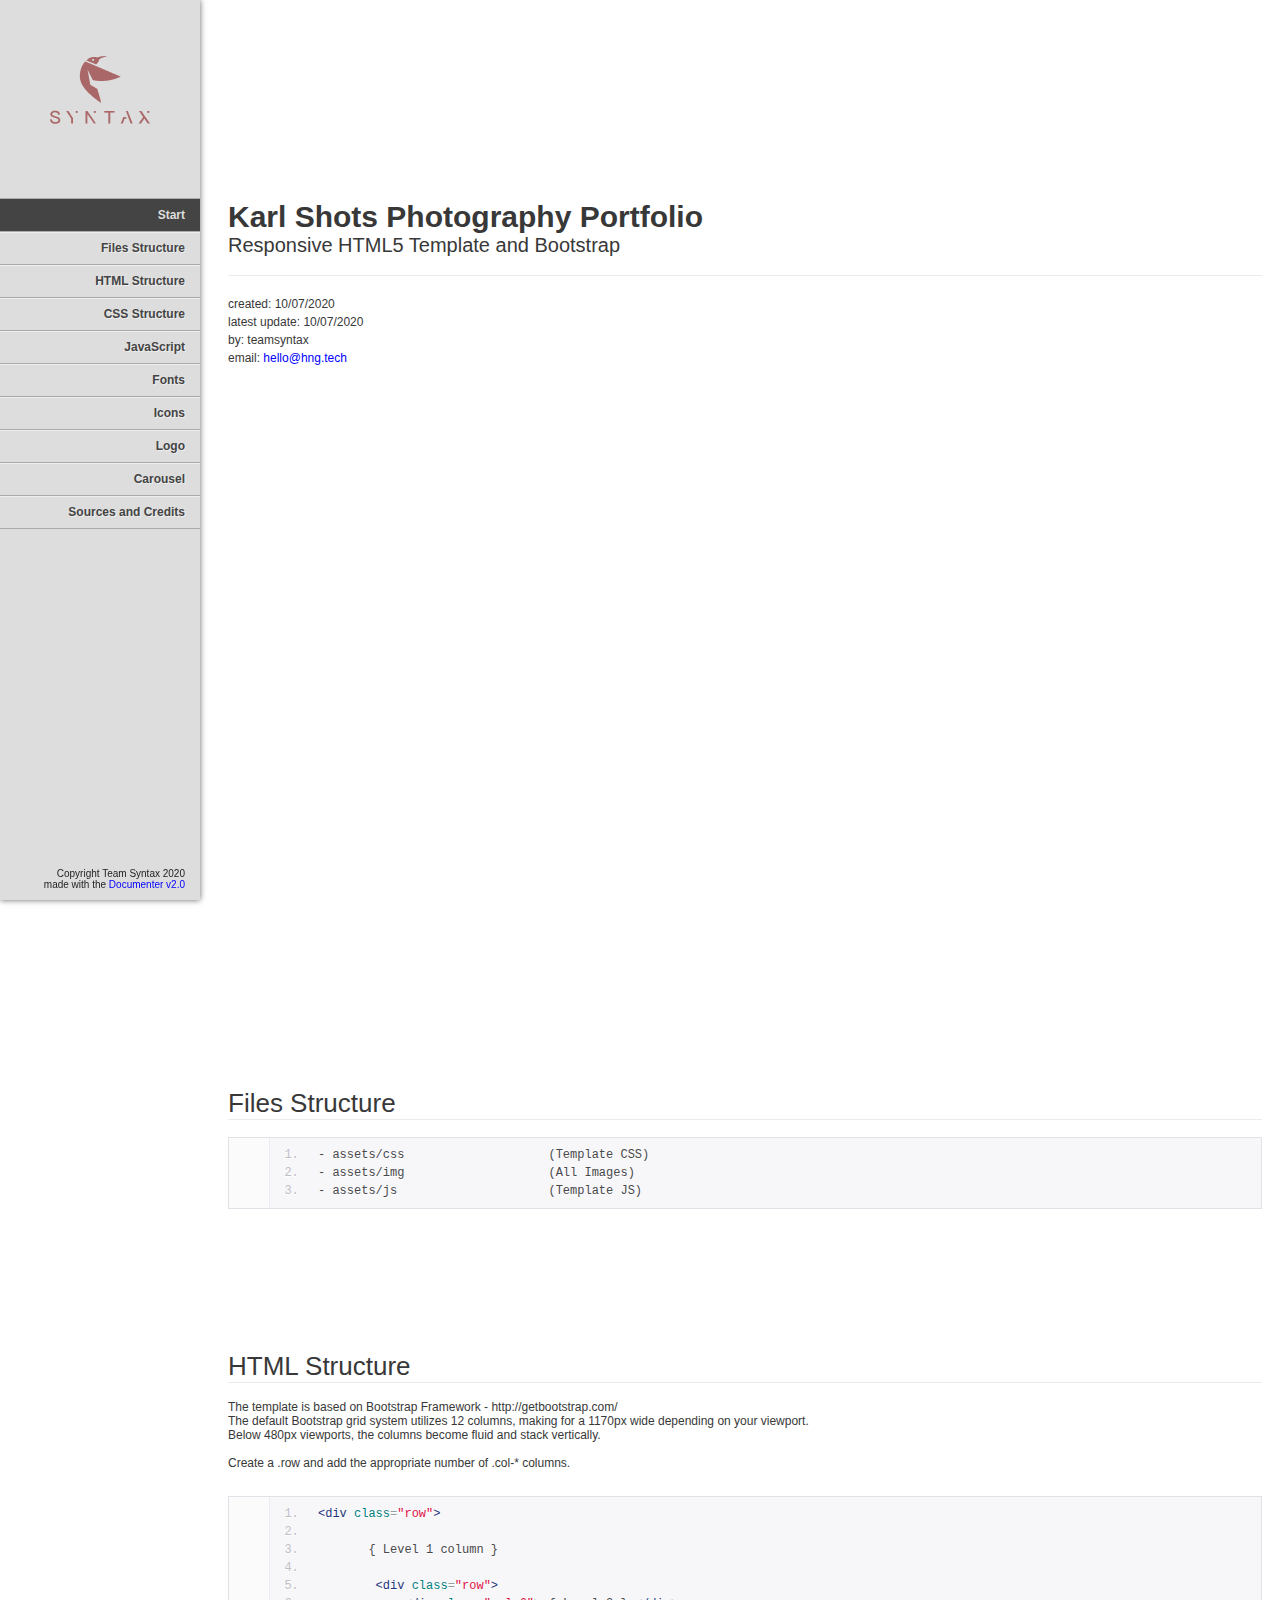
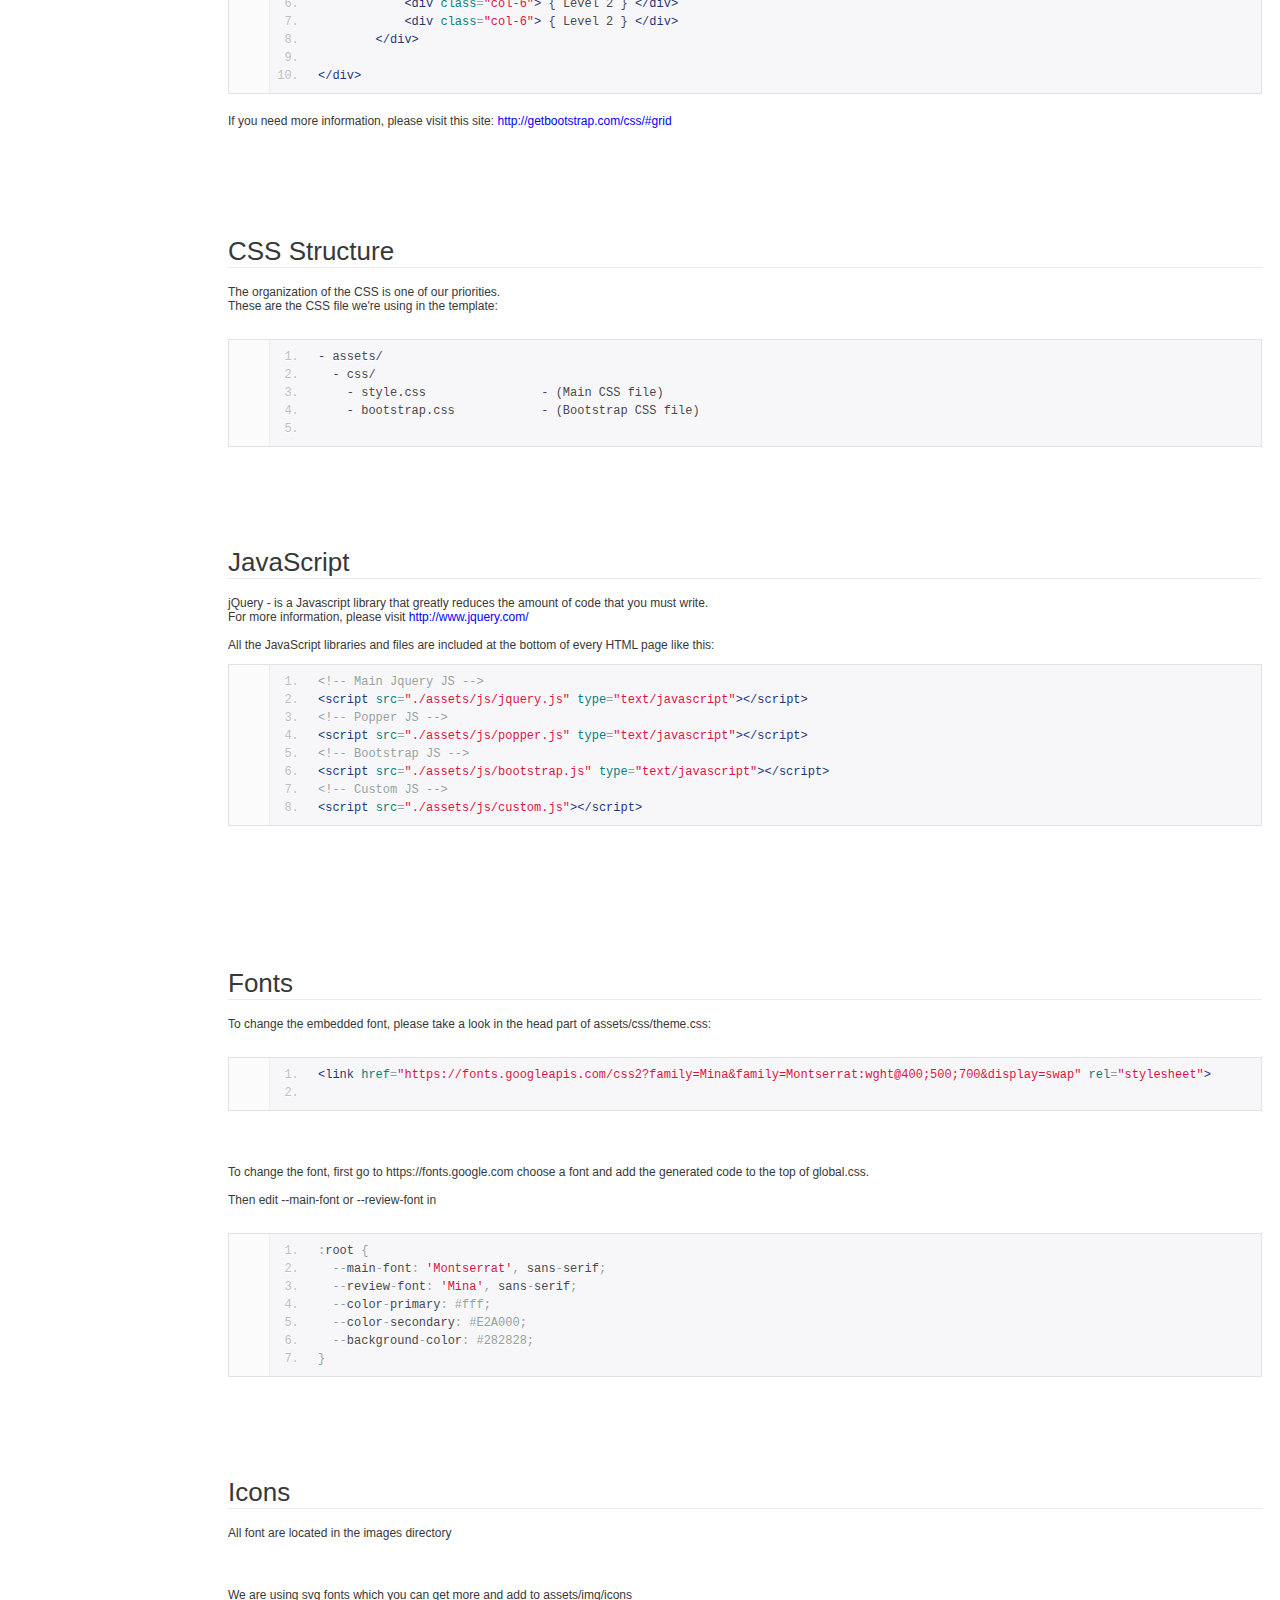
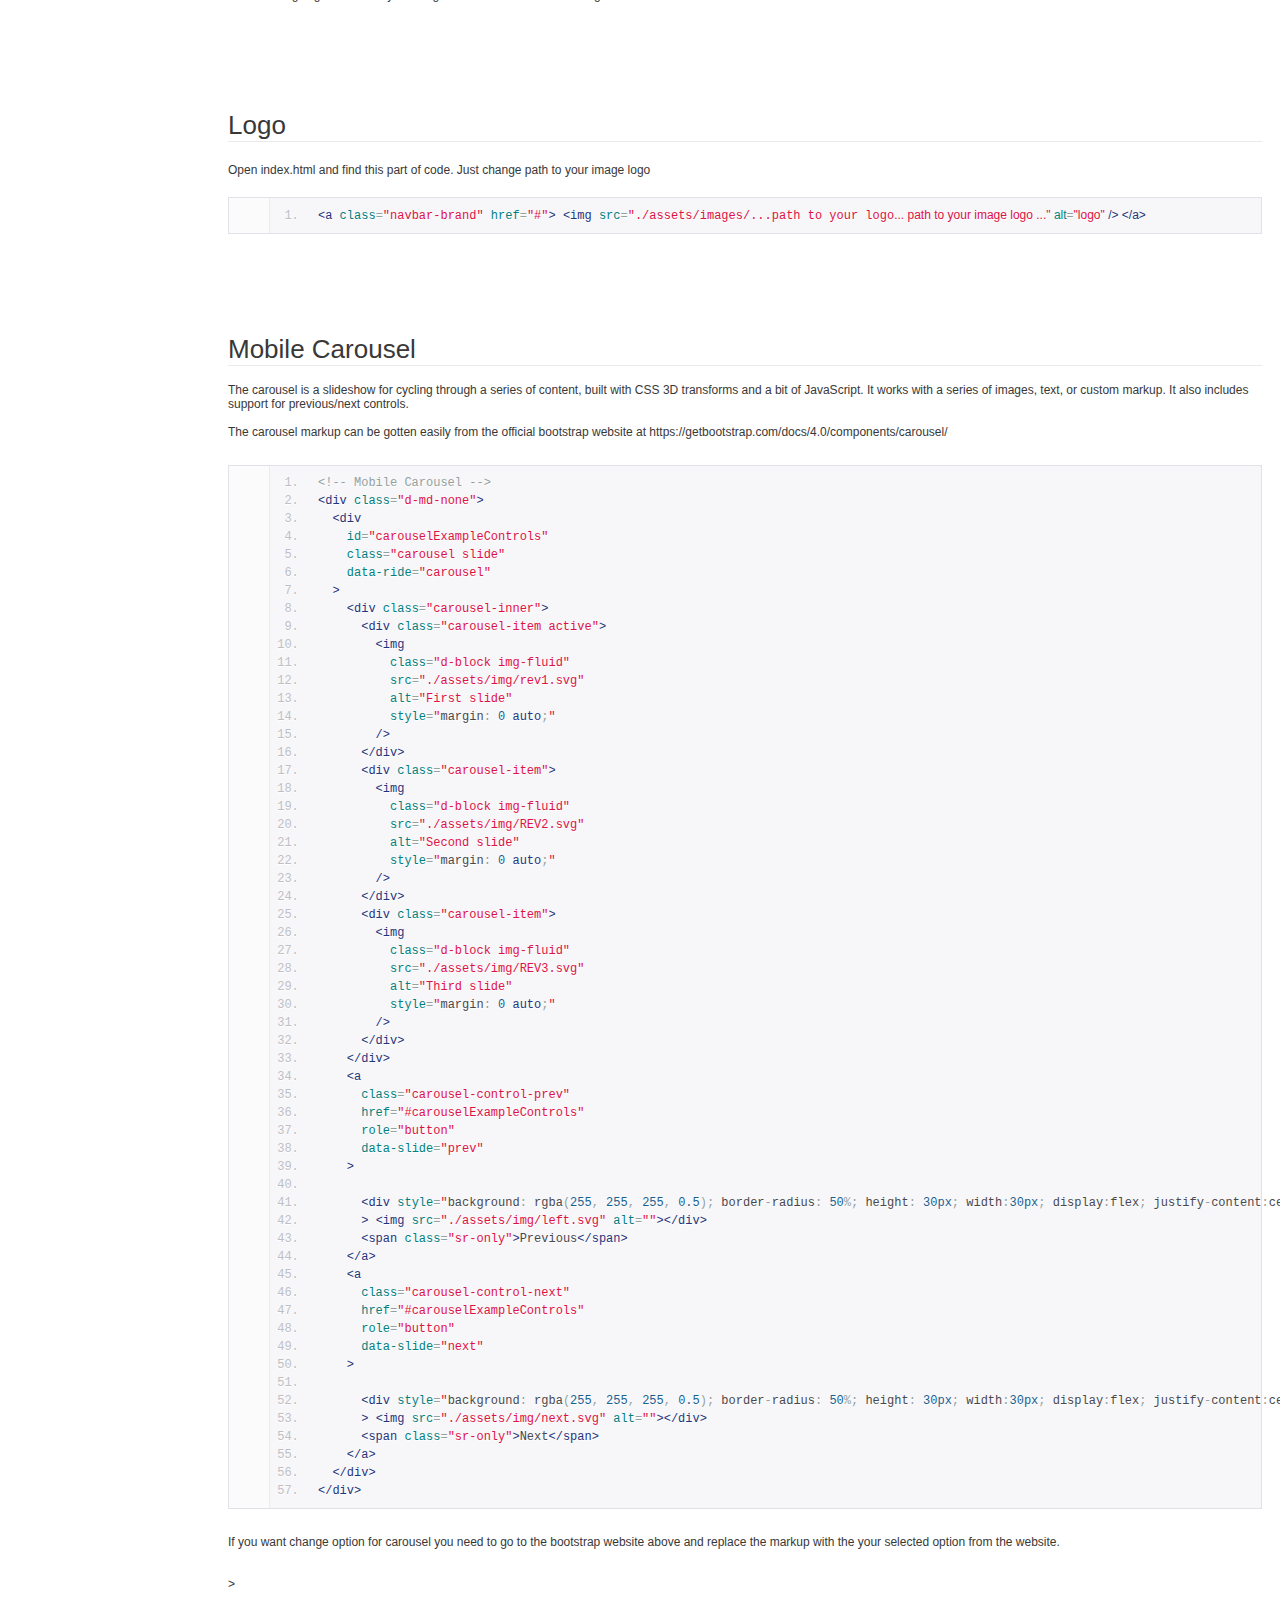
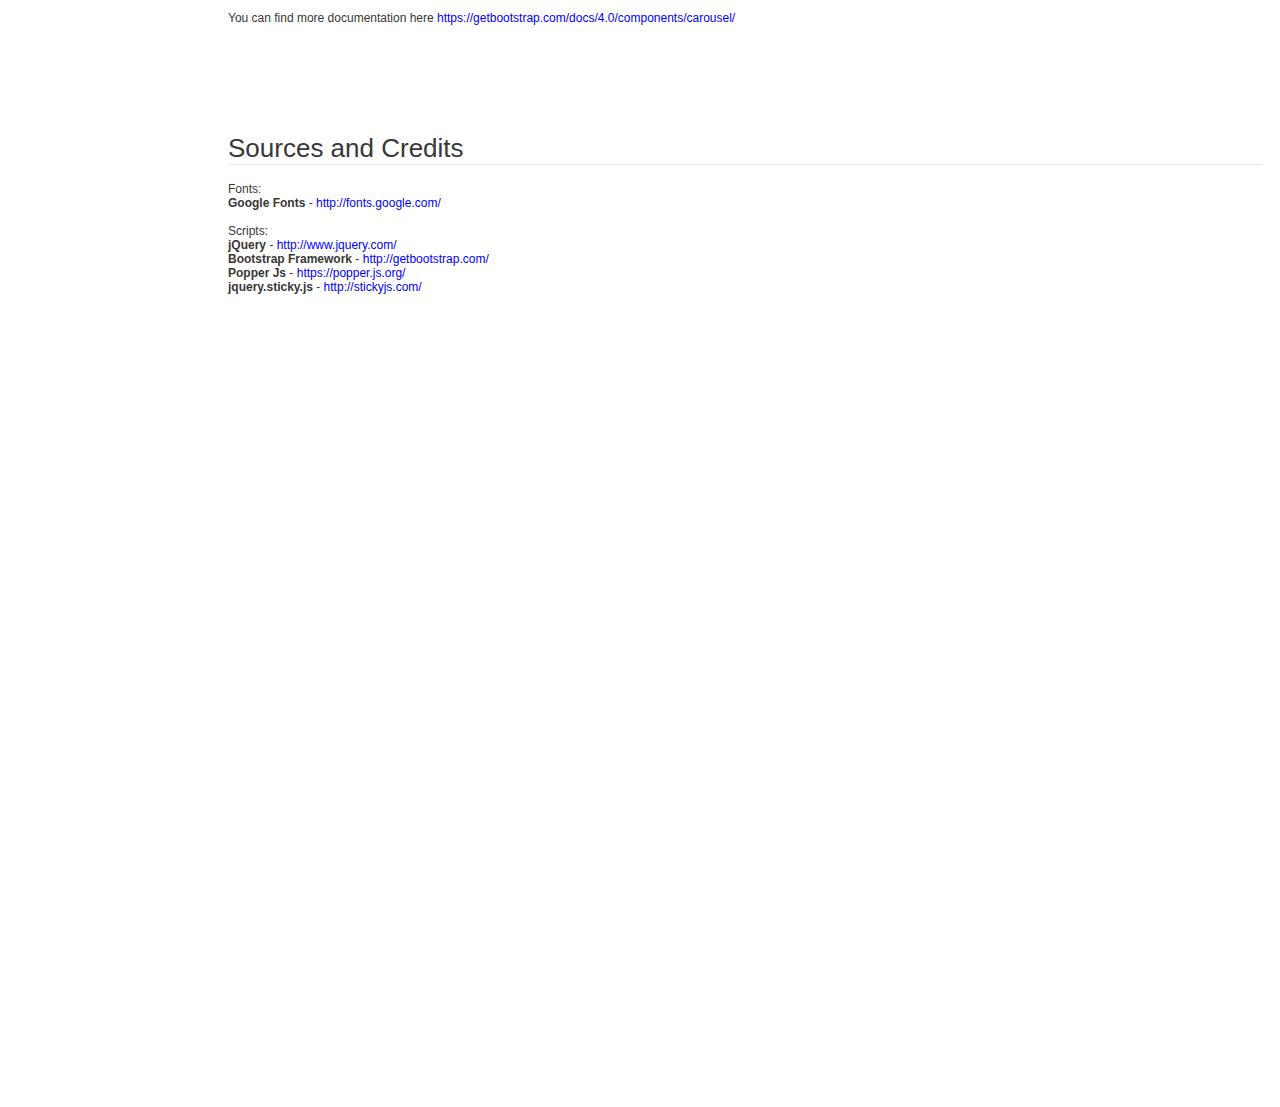
<file: documentation/index.html>
<!DOCTYPE html>
<!--[if IE 6]><html lang="en-us" class="ie6"> <![endif]-->
<!--[if IE 7]><html lang="en-us" class="ie7"> <![endif]-->
<!--[if IE 8]><html lang="en-us" class="ie8"> <![endif]-->
<!--[if (gt IE 7)|!(IE)]><!-->
<html lang="en-us">
  <!--<![endif]-->
  <head>
    <meta charset="utf-8" />

    <title>Karl Shots Documentation</title>

    <meta name="description" content="" />
    <meta name="author" content="Team Syntax" />
    <meta name="copyright" content="Team Syntax" />
    <meta name="generator" content="Documenter v2.0 http://rxa.li/documenter" />
    <meta name="date" content="2020-07-04T00:00:00+02:00" />

    <link rel="stylesheet" href="assets/css/documenter_style.css" media="all" />
    <link
      rel="stylesheet"
      href="assets/js/google-code-prettify/prettify.css"
      media="screen"
    />
    <script src="assets/js/google-code-prettify/prettify.js"></script>

    <script src="assets/js/jquery.js"></script>

    <script src="assets/js/jquery.scrollTo.js"></script>
    <script src="assets/js/jquery.easing.js"></script>

    <script>
      document.createElement('section')
      var duration = '500',
        easing = 'swing'
    </script>
    <script src="assets/js/script.js"></script>

    <style>
      html {
        background-color: #ffffff;
        color: #383838;
      }
      ::-moz-selection {
        background: #444444;
        color: #dddddd;
      }
      ::selection {
        background: #444444;
        color: #dddddd;
      }
      #documenter_sidebar #documenter_logo {
        background-image: url(assets/images/logo.png);
      }
      a {
        color: #0000ff;
      }
      .btn {
        border-radius: 3px;
      }
      .btn-primary {
        background-image: -moz-linear-gradient(top, #0088cc, #0044cc);
        background-image: -ms-linear-gradient(top, #0088cc, #0044cc);
        background-image: -webkit-gradient(
          linear,
          0 0,
          0 0088cc%,
          from(#dddddd),
          to(#0044cc)
        );
        background-image: -webkit-linear-gradient(top, #0088cc, #0044cc);
        background-image: -o-linear-gradient(top, #0088cc, #0044cc);
        background-image: linear-gradient(top, #0088cc, #0044cc);
        filter: progid:DXImageTransform.Microsoft.gradient(startColorstr='#0088CC', endColorstr='#0044CC', GradientType=0);
        border-color: #0044cc #0044cc #bfbfbf;
        color: #ffffff;
      }
      .btn-primary:hover,
      .btn-primary:active,
      .btn-primary.active,
      .btn-primary.disabled,
      .btn-primary[disabled] {
        border-color: #0088cc #0088cc #bfbfbf;
        background-color: #0044cc;
      }
      hr {
        border-top: 1px solid #ebebeb;
        border-bottom: 1px solid #ffffff;
      }
      #documenter_sidebar,
      #documenter_sidebar ul a {
        background-color: #dddddd;
        color: #222222;
      }
      #documenter_sidebar ul a {
        -webkit-text-shadow: 1px 1px 0px #eeeeee;
        -moz-text-shadow: 1px 1px 0px #eeeeee;
        text-shadow: 1px 1px 0px #eeeeee;
      }
      #documenter_sidebar ul {
        border-top: 1px solid #aaaaaa;
      }
      #documenter_sidebar ul a {
        border-top: 1px solid #eeeeee;
        border-bottom: 1px solid #aaaaaa;
        color: #444444;
      }
      #documenter_sidebar ul a:hover {
        background: #444444;
        color: #dddddd;
        border-top: 1px solid #444444;
      }
      #documenter_sidebar ul a.current {
        background: #444444;
        color: #dddddd;
        border-top: 1px solid #444444;
      }
      #documenter_copyright {
        display: block !important;
        visibility: visible !important;
      }
    </style>
  </head>
  <body class="documenter-project-go">
    <div id="documenter_sidebar">
      <a href="#documenter_cover" id="documenter_logo"></a>
      <ul id="documenter_nav">
        <li><a class="current" href="#documenter_cover">Start</a></li>

        <li>
          <a href="#files_structure" title="Files Structure">Files Structure</a>
        </li>
        <li>
          <a href="#html_structure" title="HTML Structure">HTML Structure</a>
        </li>
        <li>
          <a href="#css_structure" title="CSS Structure">CSS Structure</a>
        </li>
        <li><a href="#javascript" title="JavaScript">JavaScript</a></li>
        <li><a href="#fonts" title="Fonts">Fonts</a></li>
        <li><a href="#icons" title="Icons">Icons</a></li>
        <li><a href="#logo" title="Logo">Logo</a></li>
        <li><a href="#sliders" title="Sliders">Carousel</a></li>
        <!-- <li><a href="#google_map" title="Google Map">Google Map</a></li> -->
        <li>
          <a href="#sources_and_credits" title="Sources and Credits"
            >Sources and Credits</a
          >
        </li>
      </ul>
      <div id="documenter_copyright">
        Copyright Team Syntax 2020<br />
        made with the <a href="http://rxa.li/documenter">Documenter v2.0</a>
      </div>
    </div>
    <div id="documenter_content">
      <section id="documenter_cover">
        <h1>Karl Shots Photography Portfolio</h1>
        <h2>Responsive HTML5 Template and Bootstrap</h2>
        <div id="documenter_buttons"></div>
        <hr />
        <ul>
          <li>created: 10/07/2020</li>
          <li>latest update: 10/07/2020</li>
          <li>by: teamsyntax</li>

          <li>
            email:
            <a
              href="mailto:&#104;&#101;&#108;&#108;&#111;&#64;&#104;&#110;&#103;&#46;&#116;&#101;&#99;&#104;"
              >&#104;&#101;&#108;&#108;&#111;&#64;&#104;&#110;&#103;&#46;&#116;&#101;&#99;&#104;</a
            >
          </li>
        </ul>
        <p></p>
      </section>

      <section id="files_structure">
        <div class="page-header">
          <h3>Files Structure</h3>
          <hr class="notop" />
        </div>
        <pre class="prettyprint lang-html linenums">
- assets/css                    (Template CSS)
- assets/img                    (All Images)
- assets/js                     (Template JS)</pre
        >
        <p>
          &nbsp;
        </p>
      </section>
      <section id="html_structure">
        <div class="page-header">
          <h3>HTML Structure</h3>
          <hr class="notop" />
        </div>
        <div>
          The template is based on Bootstrap Framework -
          http://getbootstrap.com/
        </div>
        <div>
          The default Bootstrap grid system utilizes 12 columns, making for a
          1170px wide depending on your viewport.
        </div>
        <div>
          Below 480px viewports, the columns become fluid and stack vertically.
        </div>
        <div>
          &nbsp;
        </div>
        <div>
          Create a .row and add the appropriate number of .col-* columns.
        </div>
        <div>
          &nbsp;
        </div>
        <div>
          <pre class="prettyprint lang-html linenums">
&lt;div class=&quot;row&quot;&gt;
        
       { Level 1 column }

        &lt;div class=&quot;row&quot;&gt;
            &lt;div class=&quot;col-6&quot;&gt; { Level 2 } &lt;/div&gt;
            &lt;div class=&quot;col-6&quot;&gt; { Level 2 } &lt;/div&gt;
        &lt;/div&gt;

&lt;/div&gt;</pre
          >
        </div>
        <p>
          If you need more information, please visit this site:
          <a href="http://getbootstrap.com/css/#grid" target="_blank"
            >http://getbootstrap.com/css/#grid</a
          >
        </p>
      </section>
      <section id="css_structure">
        <div class="page-header">
          <h3>CSS Structure</h3>
          <hr class="notop" />
        </div>
        <div>
          The organization of the CSS is one of our priorities.
        </div>
        <div>
          These are the CSS file we&#39;re using in the template:
        </div>
        <div>
          &nbsp;
        </div>
        <pre class="prettyprint lang-html linenums">
- assets/
  - css/
    - style.css                - (Main CSS file) 
    - bootstrap.css            - (Bootstrap CSS file)
    
</pre
        >
      </section>
      <section id="javascript">
        <div class="page-header">
          <h3>JavaScript</h3>
          <hr class="notop" />
        </div>
        <div>
          jQuery - is a Javascript library that greatly reduces the amount of
          code that you must write.
        </div>
        <div>
          For more information, please visit
          <a href="http://www.jquery.com" target="_blank"
            >http://www.jquery.com/</a
          >
        </div>
        <div>
          &nbsp;
        </div>
        <div>
          All the JavaScript libraries and files are included at the bottom of
          every HTML page like this:
        </div>
        <div>
          <pre class="prettyprint lang-html linenums">
&lt;!-- Main Jquery JS --&gt;
&lt;script src=&quot;./assets/js/jquery.js&quot; type=&quot;text/javascript&quot;&gt;&lt;/script&gt;        
&lt;!-- Popper JS --&gt;
&lt;script src=&quot;./assets/js/popper.js&quot; type=&quot;text/javascript&quot;&gt;&lt;/script&gt; 
&lt;!-- Bootstrap JS --&gt;
&lt;script src=&quot;./assets/js/bootstrap.js&quot; type=&quot;text/javascript&quot;&gt;&lt;/script&gt;        
&lt;!-- Custom JS --&gt;
&lt;script src=&quot;./assets/js/custom.js&quot;&gt;&lt;/script&gt;
</pre
          >
        </div>
        <p>&nbsp;</p>
      </section>
      <section id="fonts">
        <div class="page-header">
          <h3>Fonts</h3>
          <hr class="notop" />
        </div>
        <div>
          To change the embedded font, please take a look in the head part of
          assets/css/theme.css:
        </div>
        <div>
          &nbsp;
        </div>
        <div>
          <pre class="prettyprint lang-html linenums">
&lt;link href=&quot;https://fonts.googleapis.com/css2?family=Mina&family=Montserrat:wght@400;500;700&display=swap&quot; rel=&quot;stylesheet&quot;&gt;
            </pre
          >
        </div>
        <p>&nbsp;</p>
        <div>
          <div>
            To change the font, first go to https://fonts.google.com
            choose a font and add the generated code to the top of global.css.
          </div>
          <div>
            &nbsp;
          </div>
          <div>
            Then edit --main-font or --review-font in
          </div>
          <div>
            &nbsp;
          </div>
          <div>
            <pre class="prettyprint lang-css linenums">
:root {
  --main-font: 'Montserrat', sans-serif;
  --review-font: 'Mina', sans-serif;
  --color-primary: #fff;
  --color-secondary: #E2A000;
  --background-color: #282828;
}</pre
            >
          </div>
        </div>
      </section>
      <section id="icons">
        <div class="page-header">
          <h3>Icons</h3>
          <hr class="notop" />
        </div>
        <div>
          All font are located in the images directory
        </div>
        <!-- <a href="font-awesome-url">Font Awesome</a> -->
        <div>
          &nbsp;
        </div>

        <!-- <pre class="prettyprint lang-html linenums">
          &lt;i class=&quot;fa fa-home&quot;&gt;&lt;i/&gt;
        </pre> -->
        <div>
          &nbsp;
        </div>
        <div>
          <p>
            We are using svg fonts which you can get more and add to
            assets/img/icons
          </p>
        </div>
      </section>
      <section id="logo">
        <div class="page-header">
          <h3>Logo</h3>
          <hr class="notop" />
        </div>
        <p>
          Open index.html and find this part of code. Just change path to your
          image logo
        </p>
        <pre class="prettyprint lang-html linenums">
&lt;a class=&quot;navbar-brand&quot; href=&quot;#&quot;&gt; &lt;img src=&quot;./assets/images/...path to your logo<span style="font-family: Arial, Verdana, sans-serif;">... path to your image logo ...</span><span style="font-family: Arial, Verdana, sans-serif;">&quot; alt=&quot;logo&quot; /&gt; &lt;/a&gt;</span>
</pre>
      </section>
      <section id="sliders">
        <div class="page-header">
          <h3>Mobile Carousel</h3>
          <hr class="notop" />
        </div>
        <div>
          The carousel is a slideshow for cycling through a series of content, built with CSS 3D transforms and a bit of JavaScript. It works with a series of images, text, or custom markup. It also includes support for previous/next controls.
        </div>
        <div>
          &nbsp;
        </div>
        <div>
          <div>
            <div>
              The carousel markup can be gotten easily from the official bootstrap website at https://getbootstrap.com/docs/4.0/components/carousel/
            </div>
            <div>
              &nbsp;
            </div>
          </div>
          <pre class="prettyprint lang-html linenums">
&lt;!-- Mobile Carousel --&gt;
&lt;div class="d-md-none"&gt;
  &lt;div
    id="carouselExampleControls"
    class="carousel slide"
    data-ride="carousel"
  &gt;
    &lt;div class="carousel-inner"&gt;
      &lt;div class="carousel-item active"&gt;
        &lt;img
          class="d-block img-fluid"
          src="./assets/img/rev1.svg"
          alt="First slide"
          style="margin: 0 auto;"
        /&gt;
      &lt;/div&gt;
      &lt;div class="carousel-item"&gt;
        &lt;img
          class="d-block img-fluid"
          src="./assets/img/REV2.svg"
          alt="Second slide"
          style="margin: 0 auto;"
        /&gt;
      &lt;/div&gt;
      &lt;div class="carousel-item"&gt;
        &lt;img
          class="d-block img-fluid"
          src="./assets/img/REV3.svg"
          alt="Third slide"
          style="margin: 0 auto;"
        /&gt;
      &lt;/div&gt;
    &lt;/div&gt;
    &lt;a
      class="carousel-control-prev"
      href="#carouselExampleControls"
      role="button"
      data-slide="prev"
    &gt;
  
      &lt;div style="background: rgba(255, 255, 255, 0.5); border-radius: 50%; height: 30px; width:30px; display:flex; justify-content:center; align-items: center;"
      &gt; &lt;img src="./assets/img/left.svg" alt=""&gt;&lt;/div&gt;
      &lt;span class="sr-only"&gt;Previous&lt;/span&gt;
    &lt;/a&gt;
    &lt;a
      class="carousel-control-next"
      href="#carouselExampleControls"
      role="button"
      data-slide="next"
    &gt;
    
      &lt;div style="background: rgba(255, 255, 255, 0.5); border-radius: 50%; height: 30px; width:30px; display:flex; justify-content:center; align-items: center;"
      &gt; &lt;img src="./assets/img/next.svg" alt=""&gt;&lt;/div&gt;
      &lt;span class="sr-only"&gt;Next&lt;/span&gt;
    &lt;/a&gt;
  &lt;/div&gt;
&lt;/div&gt;</pre
          >
          <div>
            &nbsp;
          </div>
          <div>
            If you want change option for carousel you need to go to the bootstrap website above and replace the markup with the your selected option from the website.
          </div>
          <div>
            &nbsp;
          </div>
          <div>
            &nbsp;
          </div>
          <!-- <pre class="prettyprint lang-js linenums">
// Slick Slider Configuration
$(document).ready(function () {
  // Homepage Sliders
  $('.home-sliders').slick({
    autoplaySpeed: 2000,
    slidesToShow: 3,
    dots: true,
    prevArrow: $('.prev-btn'),
    nextArrow: $('.next-btn'),
  })

  $('.residence-sliders').slick({
    autoplaySpeed: 2000,
    slidesToShow: 4,
    dots: true,
    responsive: [
      {
        breakpoint: 768,
        settings: {
          arrows: true,
          slidesToShow: 3,
        },
      },
      {
        breakpoint: 480,
        settings: {
          slidesToShow: 1,
          slideToScroll: 1,
        },
      },
    ],
  })
})
</pre -->
          >
        </div>
        <p>
          You can find more documentation here&nbsp;<a
            href="https://getbootstrap.com/docs/4.0/components/carousel/"
            target="_blank"
            >https://getbootstrap.com/docs/4.0/components/carousel/</a
          >
        </p>
      </section>
      <!-- <section id="google_map">
        <div class="page-header">
          <h3>Google Map</h3>
          <hr class="notop" />
        </div>
        <div>
          The map used in the content is a google map embedded
        </div>
        <div>
          <a href="https://www.google.ng/maps">https://www.google.ng/maps</a>
        </div>
        <div>
          &nbsp;
        </div>
        <div>
          &nbsp;
        </div>
        <div>
          change&nbsp;
        </div>
        <pre class="prettyprint lang-html linenums">change the src="https://www.google.com/maps/embed?pb=XXXXXXXX" url
&lt;iframe
	src=""
	width="100%"
	height="450"
	frameborder="0"
	style="border: 0;"
	allowfullscreen=""
	aria-hidden="false"
	tabindex="0"
&gt;&lt;/iframe&gt;
		</pre>

        <div>
          to
        </div>
        <pre class="prettyprint lang-html linenums">
          To your preferred Location
        </pre>
      </section> -->
      <section id="sources_and_credits">
        <div class="page-header">
          <h3>Sources and Credits</h3>
          <hr class="notop" />
        </div>
        <div>
          Fonts:
        </div>
        <div>
          <strong>Google Fonts</strong> -
          <a href="http://fonts.google.com/"
            >http://fonts.google.com/</a
          >
        </div>
        <div></div>
        <div>
          &nbsp;
        </div>
        <div>
          Scripts:
        </div>
        <div>
          <strong>jQuery</strong> -
          <a href="http://www.jquery.com/">http://www.jquery.com/</a>
        </div>
        <div>
          <strong>Bootstrap Framework</strong> -
          <a href="http://getbootstrap.com/" target="_blank"
            >http://getbootstrap.com/</a
          >
        </div>
        <div>
          <strong>Popper Js</strong> -&nbsp;<a href="https://popper.js.org/"
            >https://popper.js.org/</a
          >
        </div>

        <!-- <div>
          <strong>Carousel</strong>&nbsp;2 -
          <a href="https://kenwheeler.github.io/slick/" target="_blank"
            >https://kenwheeler.github.io/slick/</a
          >
        </div> -->
        <!-- <div>
          <strong>animate.css</strong> -&nbsp;<a
            href="http://daneden.me/animate"
            >http://daneden.me/animate</a
          >
        </div> -->
        <!-- <div>
          <strong>wow.js</strong> -&nbsp;<a
            href="http://mynameismatthieu.com/WOW/"
            >http://mynameismatthieu.com/WOW</a
          >/
        </div> -->
        <div>
          <strong>jquery.sticky.js</strong> -&nbsp;<a
            href="http://stickyjs.com/"
            >http://stickyjs.com/</a
          >
        </div>
        <div>
          &nbsp;
        </div>
      </section>
    </div>
  </body>
</html>
</file>
<file: documentation/assets/css/documenter_style.css>
/*!
 * Documenter 2.0
 * http://rxa.li/documenter
 *
 * Copyright 2011, Xaver Birsak
 * http://revaxarts.com
 *
 */
html,body,div,span,applet,object,iframe,h1,h2,h3,h4,h5,h6,p,blockquote,a,abbr,acronym,address,big,cite,code,del,dfn,em,font,img,ins,kbd,q,s,samp,small,strike,strong,sub,sup,tt,var,dl,dt,dd,ol,ul,li,fieldset,form,label,legend,table,caption,tbody,tfoot,thead,tr,th,td{
	margin:0;
	padding:0;
	border:0;
	outline:0;
	font-weight:inherit;
	font-style:inherit;
	font-size:100%;
	font-family:inherit;
	vertical-align:baseline;
}
html { 
	font-size:101%;
	font-family:Arial,verdana,arial,sans-serif;
	font-size:12px;
	-webkit-text-size-adjust:none;
	color:#6F6F6F;
	background-color:#efefef;
}
body{
	min-height:100%;
	height:auto;
	width:100%;
}
footer, header, section {
	display:block;
}
a{ color:#6F6F6F; text-decoration:none; cursor:pointer; }
a:hover { text-decoration:underline }
p, ul, ol{
	margin:18px 0;
	line-height:1.5em;
}
li{
	list-style:none;
}
li.placeholder{
	height:70px;
	width:100%;
	font-size:16px;
}
hr { 
	display:block;
	height:0px;
	line-height:0px;
	border:0;
	border-top:1px solid #ddd;
	border-bottom:1px solid #aaa;
	margin:16px 0;
	padding:0;
	clear:both;
	float:none;
}
hr.notop{
	margin-top:0;
}
strong{
	font-weight:700;
}
#documenter_buttons{
	position:absolute;
	right:10px;
	margin-top:-30px;
}
.btn{
	cursor:pointer;
	width:auto;
	padding:7px 7px 8px;
	border-radius:3px;
	border:1px solid #ccc;
}
.btn:hover{
	border:1px solid #B1B4B0;
	box-shadow:0px 2px 2px rgba(0,0,0,0.1);
	-moz-box-shadow:0px 2px 2px rgba(0,0,0,0.1);
	-webkit-box-shadow:0px 2px 2px rgba(0,0,0,0.1);
	text-decoration:none;
}
.btn:active{
	border:1px solid #B1B4B0;
	box-shadow:inset 0px 2px 2px rgba(0,0,0,0.1);
	-moz-box-shadow:inset 0px 2px 2px rgba(0,0,0,0.1);
	-webkit-box-shadow:inset 0px 2px 2px rgba(0,0,0,0.1);
	background-color:#eee;
}

#documenter_content{
	position:absolute;
	right:18px;
	left:218px;
	padding-left:10px;
	padding-bottom:800px;
	min-height:100%;
	height:auto;
	z-index:1;
}
#documenter_sidebar{
	-moz-box-shadow:0 0 6px rgba(3,3,3,0.6);
	-webkit-box-shadow:0 0 6px rgba(3,3,3,0.6);
	box-shadow:0 0 6px rgba(3,3,3,0.6);
	position:fixed;
	left:0;
	width:200px;
	height:100%;
	min-height:100%;
	z-index:100;
}
#documenter_sidebar a{
	position:relative;
	z-index:100;
}
img{
	border:0;
}
#documenter_copyright{
	position:absolute;
	bottom:10px;
	font-size:10px;
	right:15px;
	width:200px;
	text-align:right;
	z-index:1
}
noscript{
	display:block;
	position:absolute;
	top:238px;
	margin:0 auto;
	width:800px;
	bottom:0;
	z-index:20;
}
noscript p{
	width:800px;
	font-size:20px;
	padding-top:20px;
	margin:0 auto;
	color:#4D4D4D;
}
.small{
	font-size:10px;
	letter-spacing:0;
}

/*----------------------------------------------------------------------*/
/* Sidebar
/*----------------------------------------------------------------------*/

#documenter_sidebar #documenter_logo{
	display:block;
	height:20%;
	max-height:200px;
	min-height:70px;
	width:200px;
	background-position:center center;
	background-repeat:no-repeat;
}
#documenter_sidebar ul{
	font-size:12px;
	font-weight:700;
	min-height:150px;
	height:75%;
	overflow:auto;
}

#documenter_sidebar ul li{
	text-align:right;
	padding:0;
}
#documenter_sidebar ul a{
	display:block;
	border-top:1px solid #ddd;
	border-bottom:1px solid #aaa;
	padding:6px 15px 7px 0;
	text-align:right;
}
#documenter_sidebar ul a:hover,#documenter_sidebar ul a.current{
	-webkit-text-shadow:none;
	-moz-text-shadow:none;
	text-shadow:none;
	text-decoration:none;
}
#documenter_sidebar ul li ul{
	border-top:0;
	font-size:10px;
	min-height:10px;
	height:auto;
	overflow:auto;
	margin:0;
	display:none;
}
#documenter_sidebar ul li ul li a{
	display:block;
	padding:4px 15px 5px 0;
	text-align:right;
}

/*----------------------------------------------------------------------*/
/* Content
/*----------------------------------------------------------------------*/

#documenter_cover{
	position:relative;
	height:800px;
	padding-top:200px !important;
}
#documenter_cover li{
	list-style:none !important;
	margin-left:0 !important;
}
#documenter_cover p{
	width:500px;
}
#documenter_content section{
	padding-top:70px;
}
#documenter_content h1{
	font-size:30px;
	font-weight:700;
}
#documenter_content h2{
	font-size:20px;
	margin-bottom:18px;
	font-weight:100;
}
#documenter_content h3{
	font-size:26px;
	margin:18px 0 0;
	font-weight:100;
}
#documenter_content h4{
	font-size:20px;
	margin:18px 0;
	font-weight:100;
}
#documenter_content h5{
	font-size:16px;
	margin:18px 0;
	font-weight:100;
}
#documenter_content h6{
	font-size:14px;
	margin:18px 0;
	font-weight:100;
}
#documenter_content p{
	margin:18px 0;
}
#documenter_content ol li{
	list-style:decimal;
	margin-left:36px;
}
#documenter_content ul li{
	list-style:square;
	margin-left:36px;
}
#documenter_content dl{
}
#documenter_content dl dt{
	padding-top:12px;
	font-weight:700;
	font-size:14px;
}
#documenter_content dl dd{
	padding-top:3px;
	margin-left:18px;
}
#documenter_content table{
	border-collapse:collapse;
}
#documenter_content table th{
	font-weight:700;
}
#documenter_content table th, #documenter_content table td{
	padding:3px;
	text-align:left;
}
#documenter_content code{
	font-family:"Courier New", Courier, monospace;
	font-size:12px;
}
#documenter_content .warning{
	padding:10px 10px 10px 30px;
	border:1px solid #D5D458;
	background-color:#F0FEB1;
	background-image:url(img/warning.png);
	background-repeat:no-repeat;
	background-position: 8px 11px;
}
#documenter_content .info{
	padding:10px 10px 10px 30px;
	border:1px solid #6AB3FF;
	background-color:#A3D0FF;
	background-image:url(img/info.png);
	background-repeat:no-repeat;
	background-position: 8px 11px;
}
#documenter_content div.alert {
  padding: 8px 35px 8px 14px;
  text-shadow: 0 1px 0 rgba(255, 255, 255, 0.5);
  background-color: #fcf8e3;
  border: 1px solid #fbeed5;
  -webkit-border-radius: 4px;
  -moz-border-radius: 4px;
  border-radius: 4px;
}
#documenter_content div.alert-success,#documenter_content  div.alert-success div.alert-heading {
  color: #468847;
}
#documenter_content div.alert-danger,#documenter_content  div.alert-error {
  background-color: #f2dede;
  border-color: #eed3d7;
}
#documenter_content div.alert-danger,
#documenter_content div.alert-error,
#documenter_content div.alert-danger div.alert-heading,
#documenter_content div.alert-error div.alert-heading {
  color: #b94a48;
}
#documenter_content div.alert-info {
  background-color: #d9edf7;
  border-color: #bce8f1;
}
#documenter_content div.alert-info,#documenter_content  div.alert-info div.alert-heading {
  color: #3a87ad;
}
#documenter_content div.alert-block {
  padding-top: 14px;
  padding-bottom: 14px;
}
#documenter_content div.alert-block > p,#documenter_content  div.alert-block > ul {
  margin-bottom: 0;
}
#documenter_content div.alert-block p + p {
  margin-top: 5px;
}





/*----------------------------------------------------------------------*/
/* Print Styles
/*----------------------------------------------------------------------*/

@media print {
	 * { background: transparent !important; color: black !important; text-shadow: none !important; filter:none !important;
	-ms-filter: none !important; } /* Black prints faster: sanbeiji.com/archives/953 */
	a, a:visited { color: #444 !important; text-decoration: underline; }
	a[href]:after { content: " (" attr(href) ")"; }
	abbr[title]:after { content: " (" attr(title) ")"; }
	.ir a:after, a[href^="javascript:"]:after, a[href^="#"]:after { content: ""; }  /* Don't show links for images, or javascript/internal links */
	pre, blockquote { border: 1px solid #999; page-break-inside: avoid; }
	thead { display: table-header-group; } /* css-discuss.incutio.com/wiki/Printing_Tables */
	tr, img { page-break-inside: avoid; }
	@page { margin: 0.5cm; }
	p, h2, h3 { orphans: 3; widows: 3; }
	h2, h3{ page-break-after: avoid; }
	hr { border-top:1px solid #000 !important;border-bottom:0 !important; }
	
	#documenter_sidebar{
		-moz-box-shadow:none;
		-webkit-box-shadow:none;
		box-shadow:none;
		position:absolute;
		left:10px;
		top:0;
		width:100%;
		margin-top:500px;
	}
	#documenter_sidebar ul:before { content: "Table of Contents"; }
	
	#documenter_sidebar ul{
		border:0 !important;
	}
	#documenter_sidebar ul li{
		border:0 !important;
		text-align:left;
	}
	#documenter_sidebar ul li a{
		border:0 !important;
		text-align:left;
		padding:4px;
	}
	#documenter_sidebar ul li a:hover{
		border:0 !important;
	}
	#documenter_sidebar #documenter_logo{
		display:none;
	}
	#documenter_sidebar #documenter_copyright{
		display:none;
	}
	#documenter_content{
		left:10px;
	}
	#documenter_cover{
		margin-bottom:300px;
	}
	#documenter_content .warning{
		background-image:url(img/warning.png) !important;
		background-repeat:no-repeat !important;
		background-position: 8px 11px !important;
	}
	#documenter_content .info{
		background-image:url(img/info.png) !important;
		background-repeat:no-repeat !important;
		background-position: 8px 11px !important;
	}
}
</file>
<file: documentation/assets/js/google-code-prettify/prettify.css>
.com { color: #93a1a1; }
.lit { color: #195f91; }
.pun, .opn, .clo { color: #93a1a1; }
.fun { color: #dc322f; }
.str, .atv { color: #D14; }
.kwd, .linenums .tag { color: #1e347b; }
.typ, .atn, .dec, .var { color: teal; }
.pln { color: #48484c; }

.prettyprint {
  padding: 8px;
  background-color: #f7f7f9;
  border: 1px solid #e1e1e8;
}
.prettyprint.linenums {
  -webkit-box-shadow: inset 40px 0 0 #fbfbfc, inset 41px 0 0 #ececf0;
     -moz-box-shadow: inset 40px 0 0 #fbfbfc, inset 41px 0 0 #ececf0;
          box-shadow: inset 40px 0 0 #fbfbfc, inset 41px 0 0 #ececf0;
}

/* Specify class=linenums on a pre to get line numbering */
ol.linenums {
  margin: 0 0 0 33px; /* IE indents via margin-left */
} 
ol.linenums li {
  padding-left: 12px;
  color: #bebec5;
  line-height: 18px;
  text-shadow: 0 1px 0 #fff;
}
</file>
